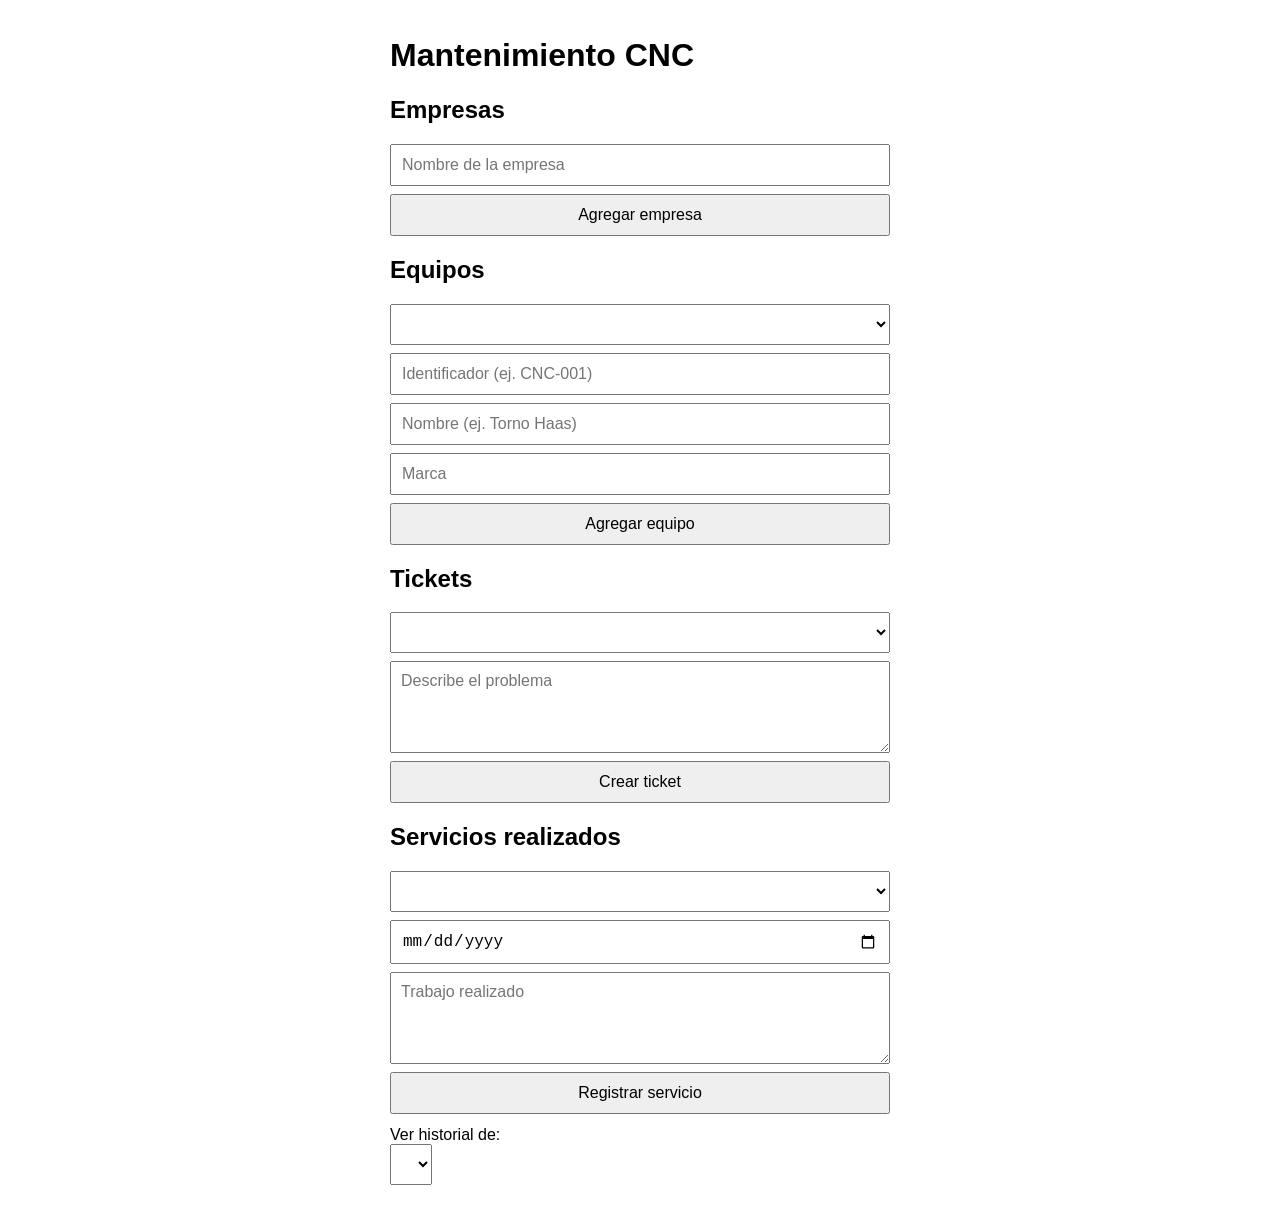
<file: index1.html>
<!DOCTYPE html>
<html lang="es">
<head>
  <meta charset="UTF-8">
  <meta name="viewport" content="width=device-width, initial-scale=1">
  <title>Mantenimiento CNC</title>
  <link rel="stylesheet" href="estilos.css">
</head>
<body>
  <h1>Mantenimiento CNC</h1>

  <h2>Empresas</h2>
  <form id="form-empresa">
    <input type="text" id="nombre-empresa" placeholder="Nombre de la empresa" required>
    <button type="submit">Agregar empresa</button>
  </form>
  <ul id="lista-empresas"></ul>

  <h2>Equipos</h2>
  <form id="form-equipo">
    <select id="empresa-equipo" required></select>
    <input type="text" id="id-equipo" placeholder="Identificador (ej. CNC-001)" required>
    <input type="text" id="nombre-equipo" placeholder="Nombre (ej. Torno Haas)" required>
    <input type="text" id="marca-equipo" placeholder="Marca" required>
    <button type="submit">Agregar equipo</button>
  </form>
  <ul id="lista-equipos"></ul>

  <h2>Tickets</h2>
  <form id="form-ticket">
    <select id="equipo-ticket" required></select>
    <textarea id="descripcion-ticket" placeholder="Describe el problema" required></textarea>
    <button type="submit">Crear ticket</button>
  </form>
  <ul id="lista-tickets"></ul>

  <h2>Servicios realizados</h2>
  <form id="form-servicio">
    <select id="equipo-servicio" required></select>
    <input type="date" id="fecha-servicio" required>
    <textarea id="descripcion-servicio" placeholder="Trabajo realizado" required></textarea>
    <button type="submit">Registrar servicio</button>
  </form>

  <label for="filtro-servicios">Ver historial de:</label>
  <select id="filtro-servicios"></select>
  <ul id="lista-servicios"></ul>

  <script src="app.js"></script>
</body>
</html>
</file>
<file: estilos.css>
body {
  font-family: Arial, sans-serif;
  max-width: 500px;
  margin: 0 auto;
  padding: 16px;
}

form {
  display: flex;
  flex-direction: column;
  gap: 8px;
}

/*input, button {
  padding: 10px;
  font-size: 16px;
}*/

input, select, button {
  padding: 10px;
  font-size: 16px;
}

li {
  padding: 8px 0;
  border-bottom: 1px solid #ccc;
}

input, select, textarea, button {
  padding: 10px;
  font-size: 16px;
}

textarea {
  min-height: 70px;
  font-family: inherit;
}

label {
  display: block;
  margin-top: 12px;
}
</file>
